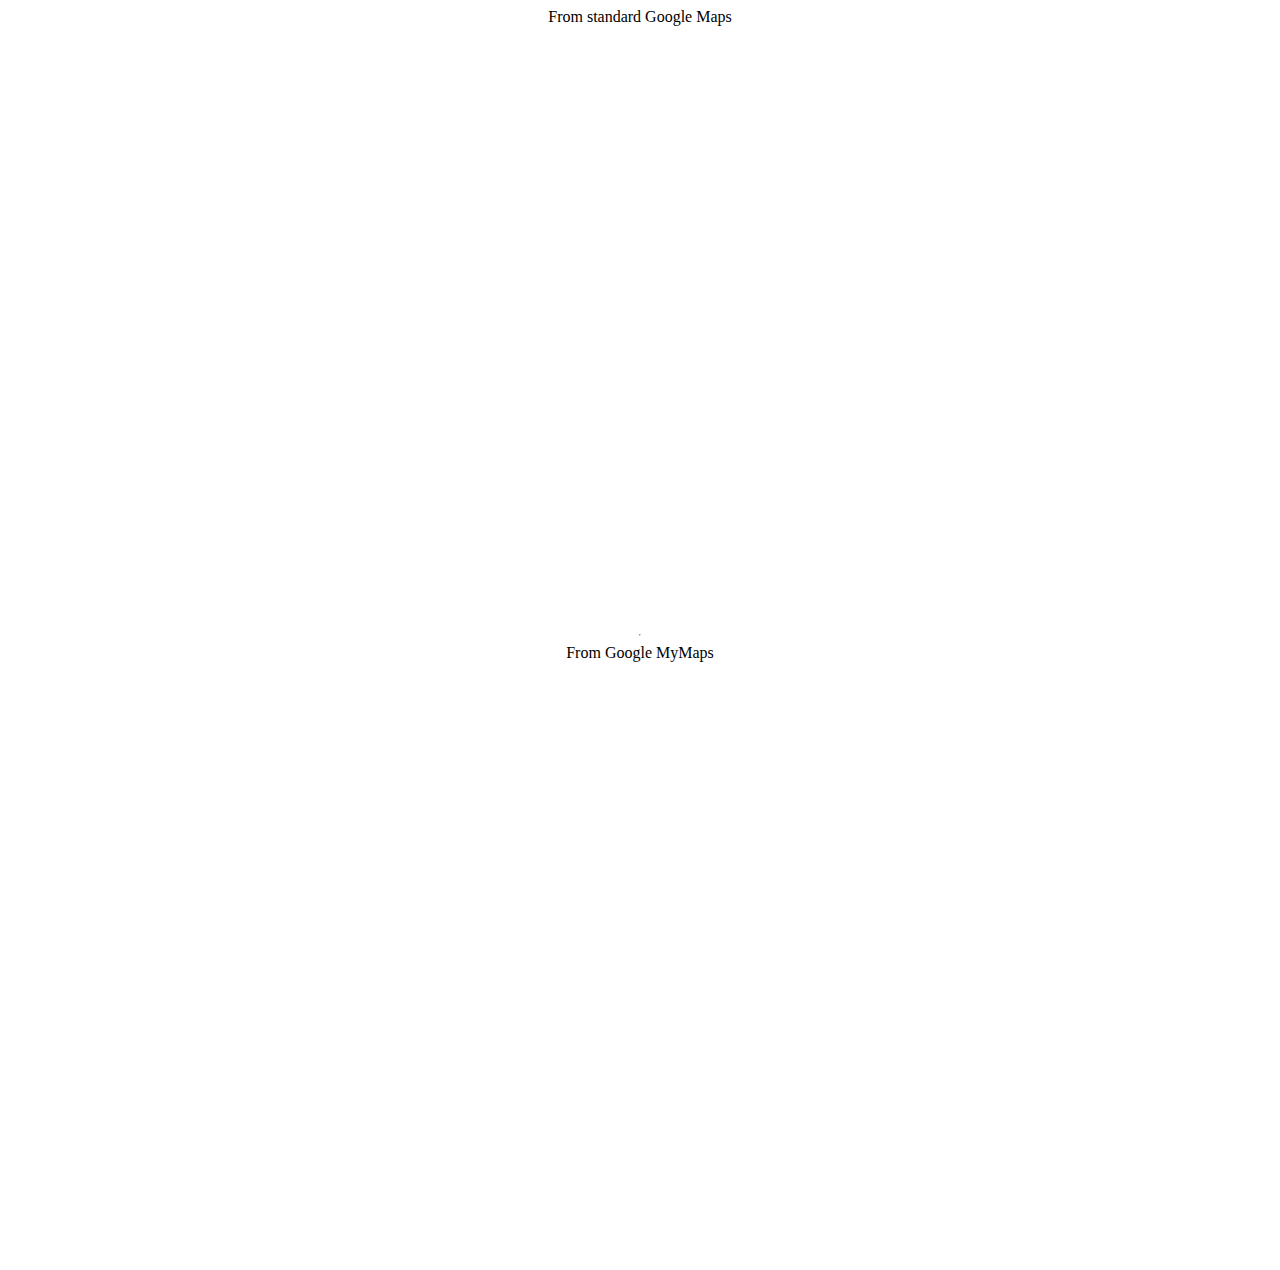
<file: maps/index.html>
<!DOCTYPE html>
<html>
<head>
	<meta charset="utf-8">
	<title>map example</title>
	<style type="text/css">
		body{
			display: flex;
			flex-direction: column;
			align-items: center;
			justify-content: center;
		}
	</style>
</head>
<body>
	<span>From standard Google Maps</span>
	<iframe src="https://www.google.com/maps/embed?pb=!1m18!1m12!1m3!1d747948.2806689793!2d-88.43983279964895!3d42.92193758775676!2m3!1f0!2f0!3f0!3m2!1i1024!2i768!4f13.1!3m3!1m2!1s0x8805a626948e9757%3A0xab2da13461989c95!2sWaukesha%2C%20WI%2C%20USA!5e0!3m2!1sen!2sau!4v1637556776203!5m2!1sen!2sau" width="870" height="600" style="border:0;" allowfullscreen="" loading="lazy"></iframe>
	<hr>
	<span>From Google MyMaps</span>
	<iframe src="https://www.google.com/maps/d/u/0/embed?mid=1fLtaG1evFjljiW0mFoZl429EbgG6rlcz" width="870" height="600" frameborder="none"></iframe>
</html>
</file>
